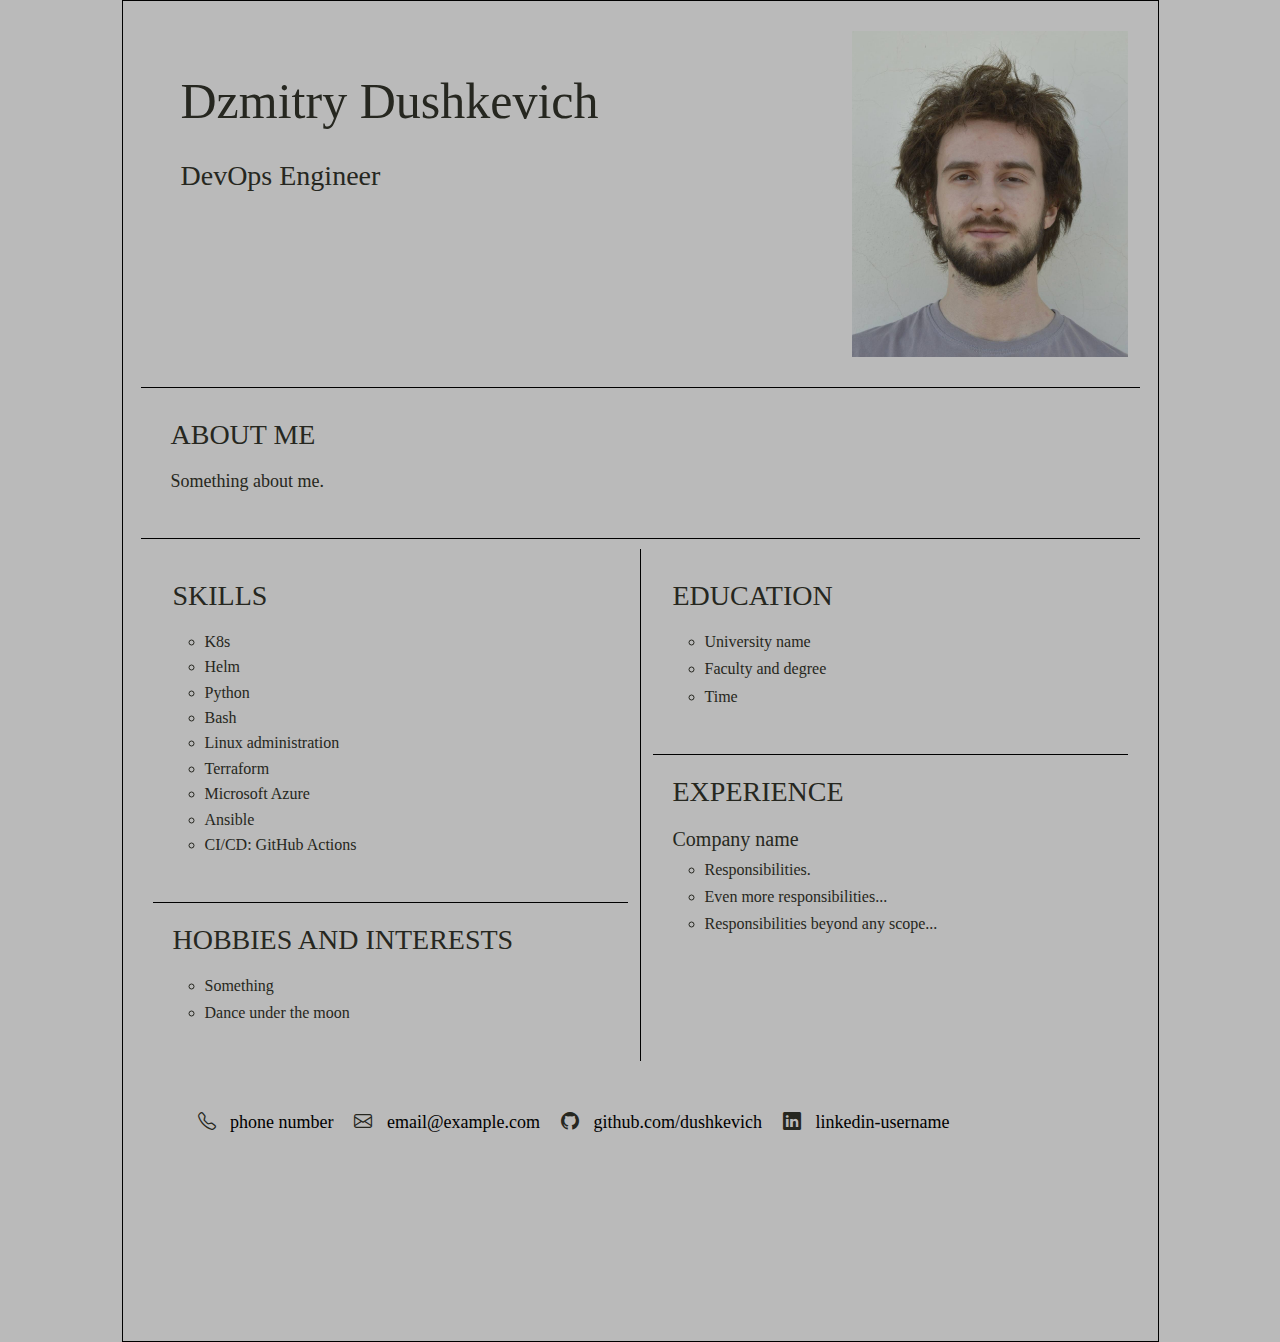
<file: src/index.html>
<!DOCTYPE html>
<html lang="en">

<head>
    <meta charset="UTF-8">
    <meta name="viewport" content="width=device-width, initial-scale=1.0">
    <meta http-equiv="X-UA-Compatible" content="ie=edge">
    <title>CV</title>
    <link rel="stylesheet" href="https://cdn.jsdelivr.net/npm/bootstrap@5.3.2/dist/css/bootstrap.min.css">
    <link rel="stylesheet" href="https://cdn.jsdelivr.net/npm/bootstrap-icons@1.11.3/font/bootstrap-icons.min.css"> 

    <link rel="stylesheet" href="./styles.css">

</head>

<body>

<div class="container-fluid" id="resume">
    
    <div class="row header-row">
        <div class="header-container col-md">
            <h1 class="name">Dzmitry Dushkevich</h1>
            <h3 class="job-title">DevOps Engineer</h3>
        </div> 
        <img src="IMG_0771.jpg" class="profile-photo" alt="Profile">

    </div>

    <div class="row">
        <div class="about-me-section resume-section">
            <h3>About Me</h3>
            <p>Something about me.</p>
        </div> 
    </div> 

    <div class="row">
        <div class="col-md order-2" id="content-column-1">
            <div class="education-section resume-section">
                <h3>Education</h3>
                <ul>
                    <li>University name</li>
                    <li>Faculty and degree</li>
                    <li>Time</li>
                </ul>    
            </div> 

            <div class="experience-section resume-section">
                <h3>Experience</h3>
                <h5>Company name<h5>
                <ul>
                    <li>Responsibilities.</li>
                    <li>Even more responsibilities...</li>
                    <li>Responsibilities beyond any scope...</li>
            </div> 
        </div> 


        <div class="col-md order-1" id="content-column-2">
            <div class="skill-section resume-section">
                <h3>Skills</h3>
                <ul class="skills">
                    <li>K8s</li>
                    <li>Helm</li>
                    <li>Python</li>
                    <li>Bash</li>
                    <li>Linux administration</li>
                    <li>Terraform</li>
                    <li>Microsoft Azure</li>
                    <li>Ansible</li>
                    <li>CI/CD: GitHub Actions</li>
                </ul> 
            </div> 

            <div class="interests-section resume-section">
                <h3>Hobbies and Interests</h3>
                <ul class="interests">
                    <li>Something</li>
                    <li>Dance under the moon</li>
                </ul>
            </div> 
        </div> 
    </div>


    <div class="contact-container">
      <ul class="d-flex flex-row list-unstyled gap-3">
        <li><i class="bi bi-telephone"></i> <a href="tel:">phone number</a></li>
        <li><i class="bi bi-envelope"></i> <a href="mailto:">email@example.com</a></li>
        <li><i class="bi bi-github"></i> <a href="https://github.com/Dushkevich">github.com/dushkevich</a></li>
        <li><i class="bi bi-linkedin"></i> <a href="https://www.linkedin.com/">linkedin-username</a></li>
      </ul> 
  </div>


</div>
</file>
<file: src/styles.css>
@import url('https://fonts.googleapis.com/css2?family=Fira+Code:wght@300..700&display=swap');
@import url('https://fonts.googleapis.com/css2?family=Tektur:wght@400..900&display=swap');

body {
    width: 100dvw;
    height: 100dvh;
    color: rgb(38, 39, 32);
    overflow-y: scroll;
    overflow-x: hidden;
    background-color: #bababa;
    font-weight: 300;

    font-family: Georgia, serif;

    line-height: 1.4rem;
    font-size: 18px;
}

a {
    text-decoration: none;
    color: #000000;
    transition: all .5s ease;
}

a:hover {
    color: #000000;
    transition: all .5s ease;
}


.container-fluid {
    padding: 30px;
    border: 1px solid rgb(0, 0, 0);
    max-width: 1037px;
}

.col {
    padding: 0;
}

.header-row {
    margin-bottom: 20px;

}

.header-container {
    height: 250px;
    
    padding: 40px;

    .name {
        font-size: 50px;
        padding-bottom: 20px;
    }
}

.contact-container {
    height: 250px;
    padding: 50px 0 0 40px;
    ul {
        
        i {
            margin: 0 10px 0 5px;
        }
        
        li {
            margin-bottom: 5px;   
        }
    }

    h3 {
        width: 100%;
        padding: 0;
        padding-bottom: 20px;
        font-family: Georgia, serif;
        text-transform: uppercase;
        font-variant-caps: normal;
    }
}

.profile-photo {
  width: 300px;
  height: auto;
  border-radius: 0;
  display: block;
  margin: 0 auto;
}

.resume-section {
    width: 100%;
    padding: 20px;
    margin: 0;
    margin-top: 10px;
    font-size: 18px;

    border-top: 1px solid rgb(0, 0, 0);

    ul {
        list-style: circle;
        li {
            margin-bottom: 5px;
            line-height: 1.4rem;
            font-size: 16px;   
        }
    }

    h3 {
        width: 100%;
        padding: 0;
        padding-bottom: 10px;
        font-family: Georgia, serif;
        text-transform: uppercase;
        font-variant-caps: normal;
    }
}

.about-me-section {
    padding: 30px;
    border-bottom: 1px rgb(0, 0, 0) solid;
    border-top: 1px rgb(0, 0, 0) solid;

    margin-bottom: 10px;
}

#content-column-1 {
    height: 100%;
    width: 100%;

    font-weight: 300;

    .education-section {
        border-top: none;
    }

    .experience-section {
        ul {
            list-style: circle;
            font-weight: 300;
            font-size: 16px;
        }
    }
}

svg {
    width: 40px;
    height: 40px;
}

#content-column-2 {
    height: 100%;
    width: 100%;
    border-right: 1px solid rgb(0, 0, 0);

    .skill-section {

        border-top: none;

        .skills {
            width: 100%;
            list-style: circle;
            li {
                margin-bottom: 3px;
            }    
        }
    
        .tech-logos {
            padding: 0;
            width: 100%;
            list-style: none;
            display: flex;
            justify-content: space-between;
            align-items: center;
            
        }
    }
}
</file>
